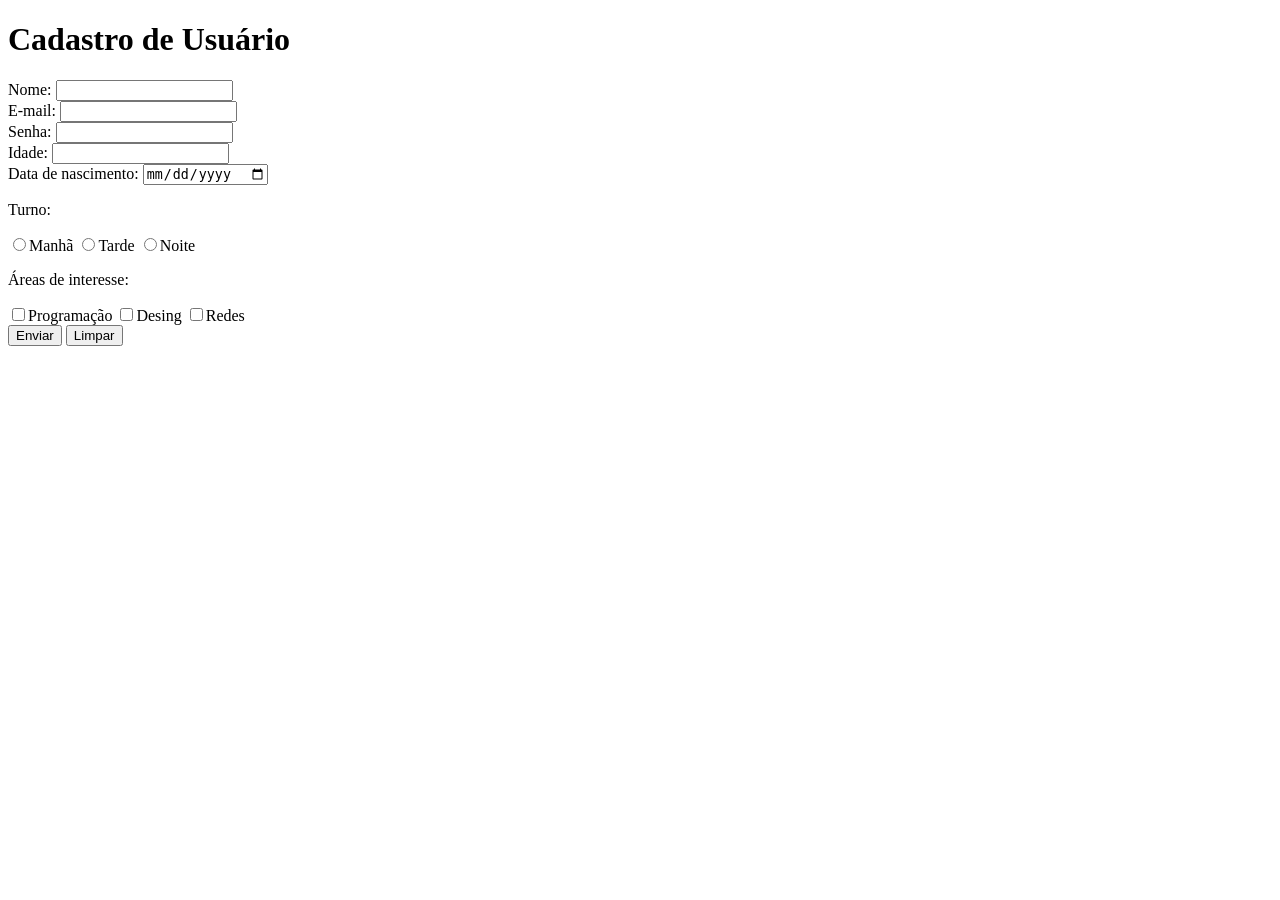
<file: HTML/Aula 01/index.html>
<!DOCTYPE html>
<html lang="pt-br">
    <head>
        <title>Formulário HTML</title>
        <meta charset="utf-8">
    </head>

    <body>
        <h1>Cadastro de Usuário</h1>
        <form action="cadastro.php" method="post">
            <label for="nome">Nome:</label>
            <input type="text" id="nome" name="nome">
            <br>
            <label for="email">E-mail:</label>
            <input type="email" id="email" name="email">
            <br>
            <label for="senha">Senha:</label>
            <input type="password" id="senha" name="senha">
            <br>
            <label for="idade">Idade:</label>
            <input type="number" id="idade" name="idade">
            <br>
            <label for="data">Data de nascimento:</label>
            <input type="date" id="data" name="data">
            <br>
            <p>Turno:</p>
            <input type="radio" name="turno" id="manha"><label for="manha">Manhã</label>
            <input type="radio" name="turno" id="tarde"><label for="tarde">Tarde</label>
            <input type="radio" name="turno" id="noite"><label for="noite">Noite</label>
            <br>
            <p>Áreas de interesse:</p>
            <input type="checkbox" name="area" id="programacao"><label for="programacao">Programação</label>
            <input type="checkbox" name="area" id="design"><label for="design">Desing</label>
            <input type="checkbox" name="area" id="redes"><label for="redes">Redes</label>
            <br>
            <input type="submit" value="Enviar">
            <input type="reset" value="Limpar">
        </form>
    </body>
</html>
</file>
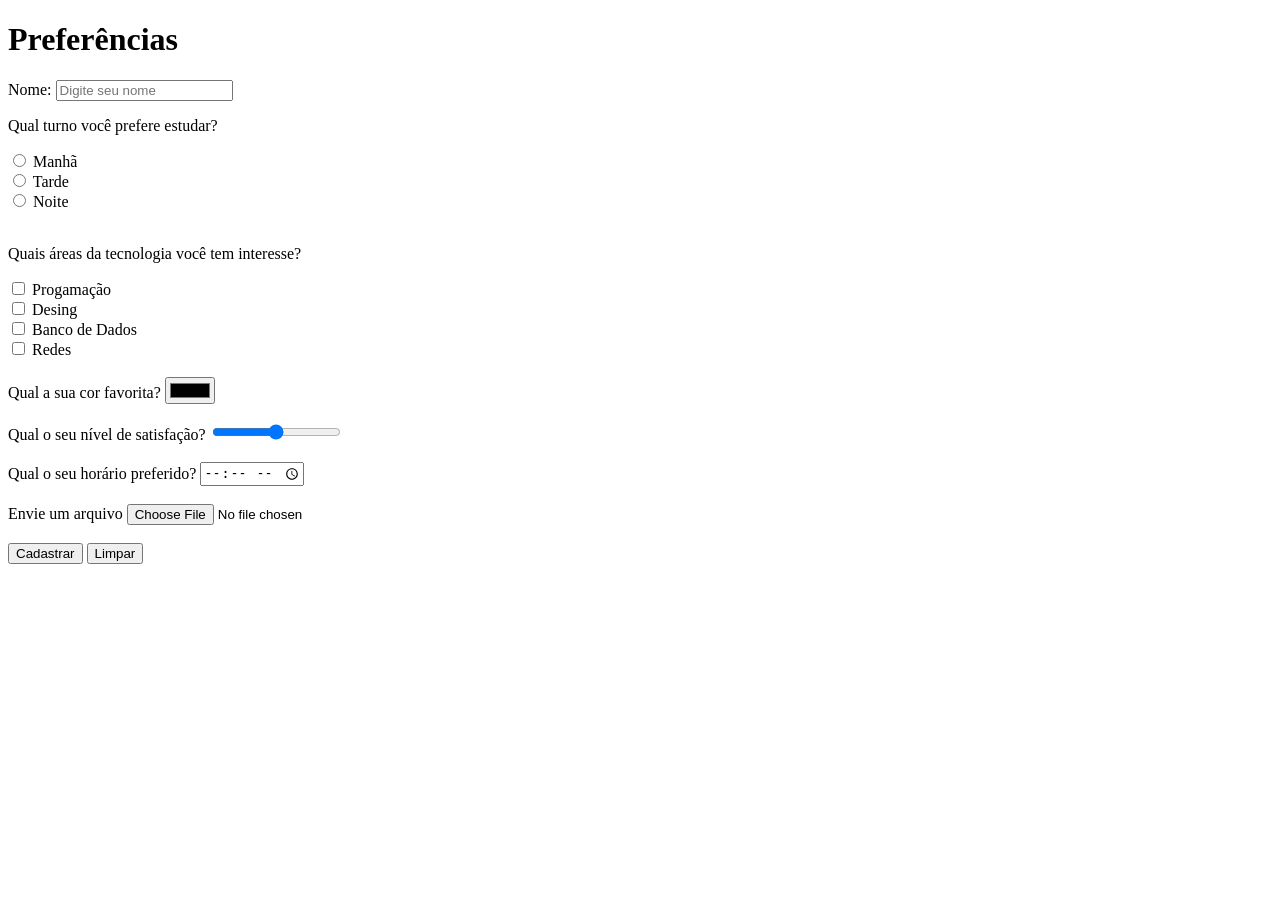
<file: HTML/Aula 02/index.html>
<!DOCTYPE html>

<html lang="pt-br">
    <head>
        <meta charset="utf-8">
        <title> Aula 2 - Controle de Formulários </title>
    </head>

    <body>
        <h1> Preferências </h1>
        <form action="index.html" method="get">

            <!-- Nome -->
            <label for="nome"> Nome: </label>
            <input type="text" id="nome" name="nome" placeholder="Digite seu nome">
            <br>

            <!-- Turno -->
            <p> Qual turno você prefere estudar? </p>
            <input type="radio" id="manha" name="turno" value="Manhã">
            <label for="manha"> Manhã </label>
            <br>
            <input type="radio" id="tarde" name="turno" value="Tarde">
            <label for="tarde"> Tarde </label>
            <br>
            <input type="radio" id="noite" name="turno" value="Noite">
            <label for="noite"> Noite </label>
            <br><br>
            
            <!-- Área -->
            <p> Quais áreas da tecnologia você tem interesse? </p>
            <input type="checkbox" id="progamacao" name="area" value="Progamação">
            <label for="progamacao"> Progamação </label>
            <br>
            <input type="checkbox" id="desing" name="area" value="Desing">
            <label for="desing"> Desing </label>
            <br>
            <input type="checkbox" id="bancodados" name="area" value="BancoDeDados">
            <label for="bancodados"> Banco de Dados </label>
            <br>
            <input type="checkbox" id="redes" name="area" value="Redes">
            <label for="redes"> Redes </label>
            <br><br>

            <!-- Cor Favorita -->
            <label for="corfav"> Qual a sua cor favorita? </label>
            <input type="color" id="corfav" name="cor_favorita">
            <br><br>

            <!-- Nível de Satisfação -->
            <label for="satisfacao"> Qual o seu nível de satisfação? </label>
            <input type="range" id="satisfacao" name="satisfação">
            <br><br>

            <!-- Horário Preferido -->
            <label for="horario"> Qual o seu horário preferido? </label>
            <input type="time" id="horario" name="horario">
            <br><br>

            <!-- Envio de Arquivo -->
            <label for="arquivo"> Envie um arquivo </label>
            <input type="file" id="arquivo" name="arquivo">
            <br><br>

            <!-- Cadastrar -->
            <input type="submit" value="Cadastrar">

            <!-- Limpar -->
            <input type="reset" value="Limpar">
        </form>
    </body>
</html>
</file>
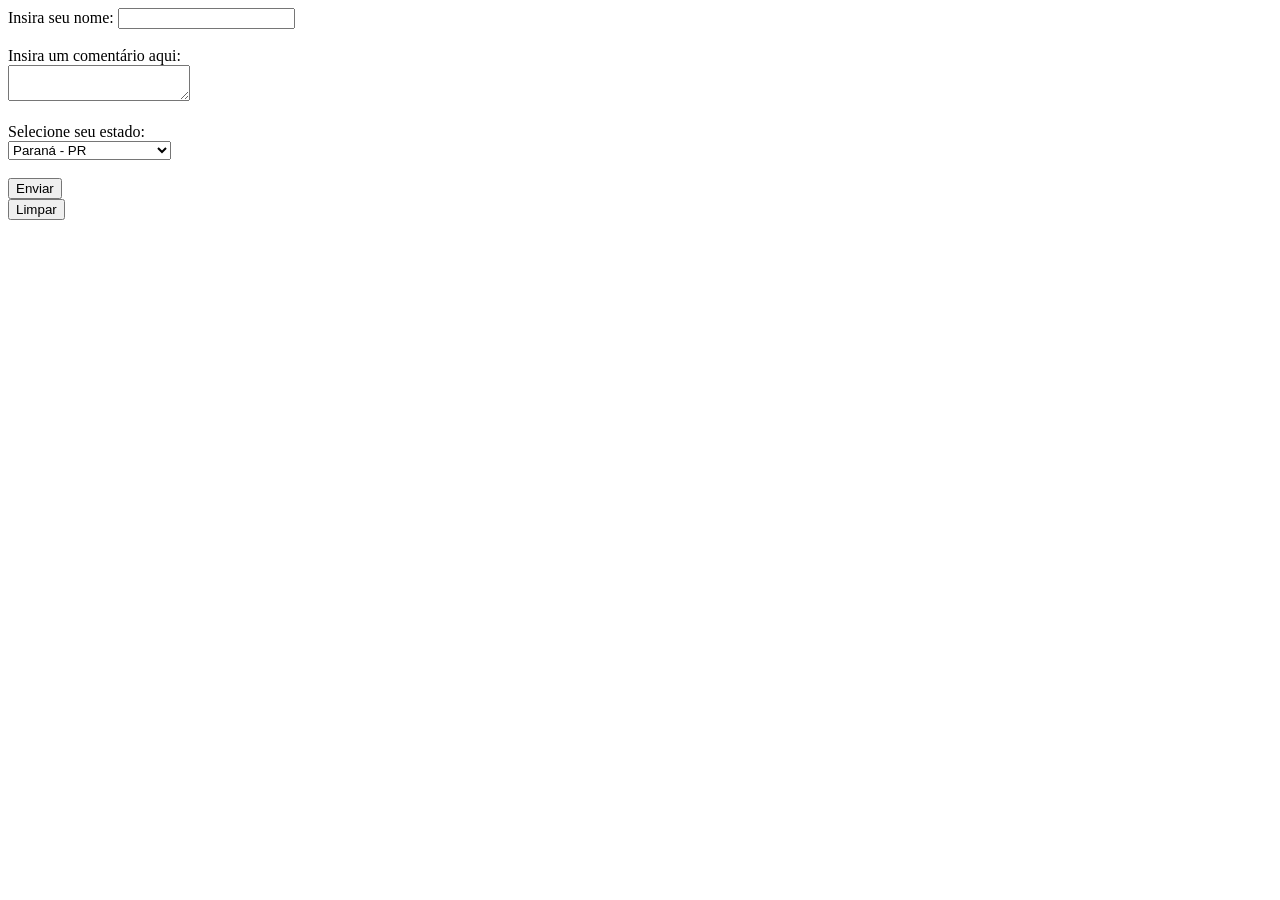
<file: HTML/Aula 03/index.html>
<!DOCTYPE html>
<html lang="pt-br">
    <head>
        <title> Aula 3 - Controladores de formulários </title>
        <meta charset="utf-8">
    </head>
    <body>
        <form action="index.html" method="get">
            <label for="nome"> Insira seu nome: </label>
            <input type="text" id="nome" name="nome">
            <br><br>
            
            <label for="comentario"> Insira um comentário aqui: </label>
            <br>
            <textarea name="comentario" id="comentario"></textarea>
            <br><br>

            <label for="estado"> Selecione seu estado: </label>
            <br>
            <select id="estado" name="estado">
                <option value="pr"> Paraná - PR </option>
                <option value="rs"> Rio Grande do Sul - RS </option>
                <option value="sc"> Santa Catarina - SC </option>
                <option value="es"> Espírito santo - ES </option>
                <option value="mg"> Minas Gerais - MG </option>
                <option value="rj"> Rio de Janeiro - RJ </option>
                <option value="sp"> São Paulo - SP </option>
            </select>

            <br><br>
            <input type="submit" value="Enviar">
            <br>
            <input type="reset" value="Limpar">
        </form>
    </body>
</html>
</file>
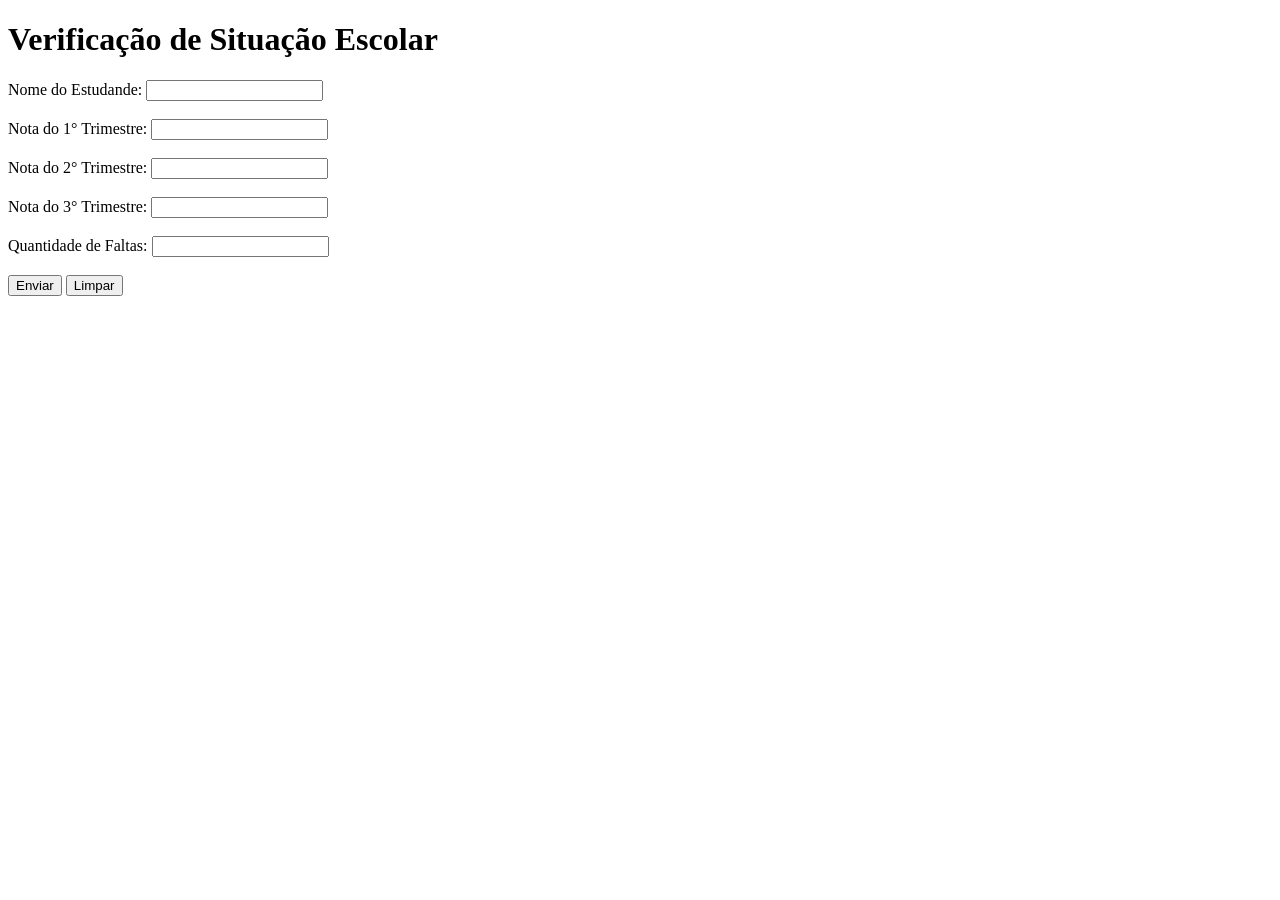
<file: PHP/ATV-Verificação da Situação Escolar/Luís&Gabriel.html>
<!DOCTYPE html>
<html lang="pt-br">
    <head>
        <meta charset="utf-8">
        <title> Verificação de Situação Escolar </title>
    </head>
    <body>
        <h1> Verificação de Situação Escolar </h1>
        <form action="/Luís&Gabriel.php" method="get">
            <!-- Nome do Estudante -->
            <label for="nome">
                Nome do Estudande: <input type="text" name="nome" id="nome" required>
            </label>
            <br><br>
            <!-- Nota 1 -->
             <label for="nota1">
                Nota do 1° Trimestre: <input type="number" name="nota1" id="nota1" required>
             </label>
             <br><br>
             <!-- Nota 2 -->
             <label for="nota2">
                Nota do 2° Trimestre: <input type="number" name="nota2" id="nota2" required>
             </label>
             <br><br>
             <!-- Nota 3 -->
             <label for="nota3">
                Nota do 3° Trimestre: <input type="number" name="nota3" id="nota3" required>
             </label>
             <br><br>
             <!-- Faltas -->
              <label for="faltas">
                Quantidade de Faltas: <input type="number" name="faltas" id="faltas" required>
              </label>
              <br><br>
              <!-- Enviar -->
               <input type="submit" value="Enviar">
              <!-- Limpar -->
               <input type="reset" value="Limpar">
        </form>
    </body>
</html>
</file>
